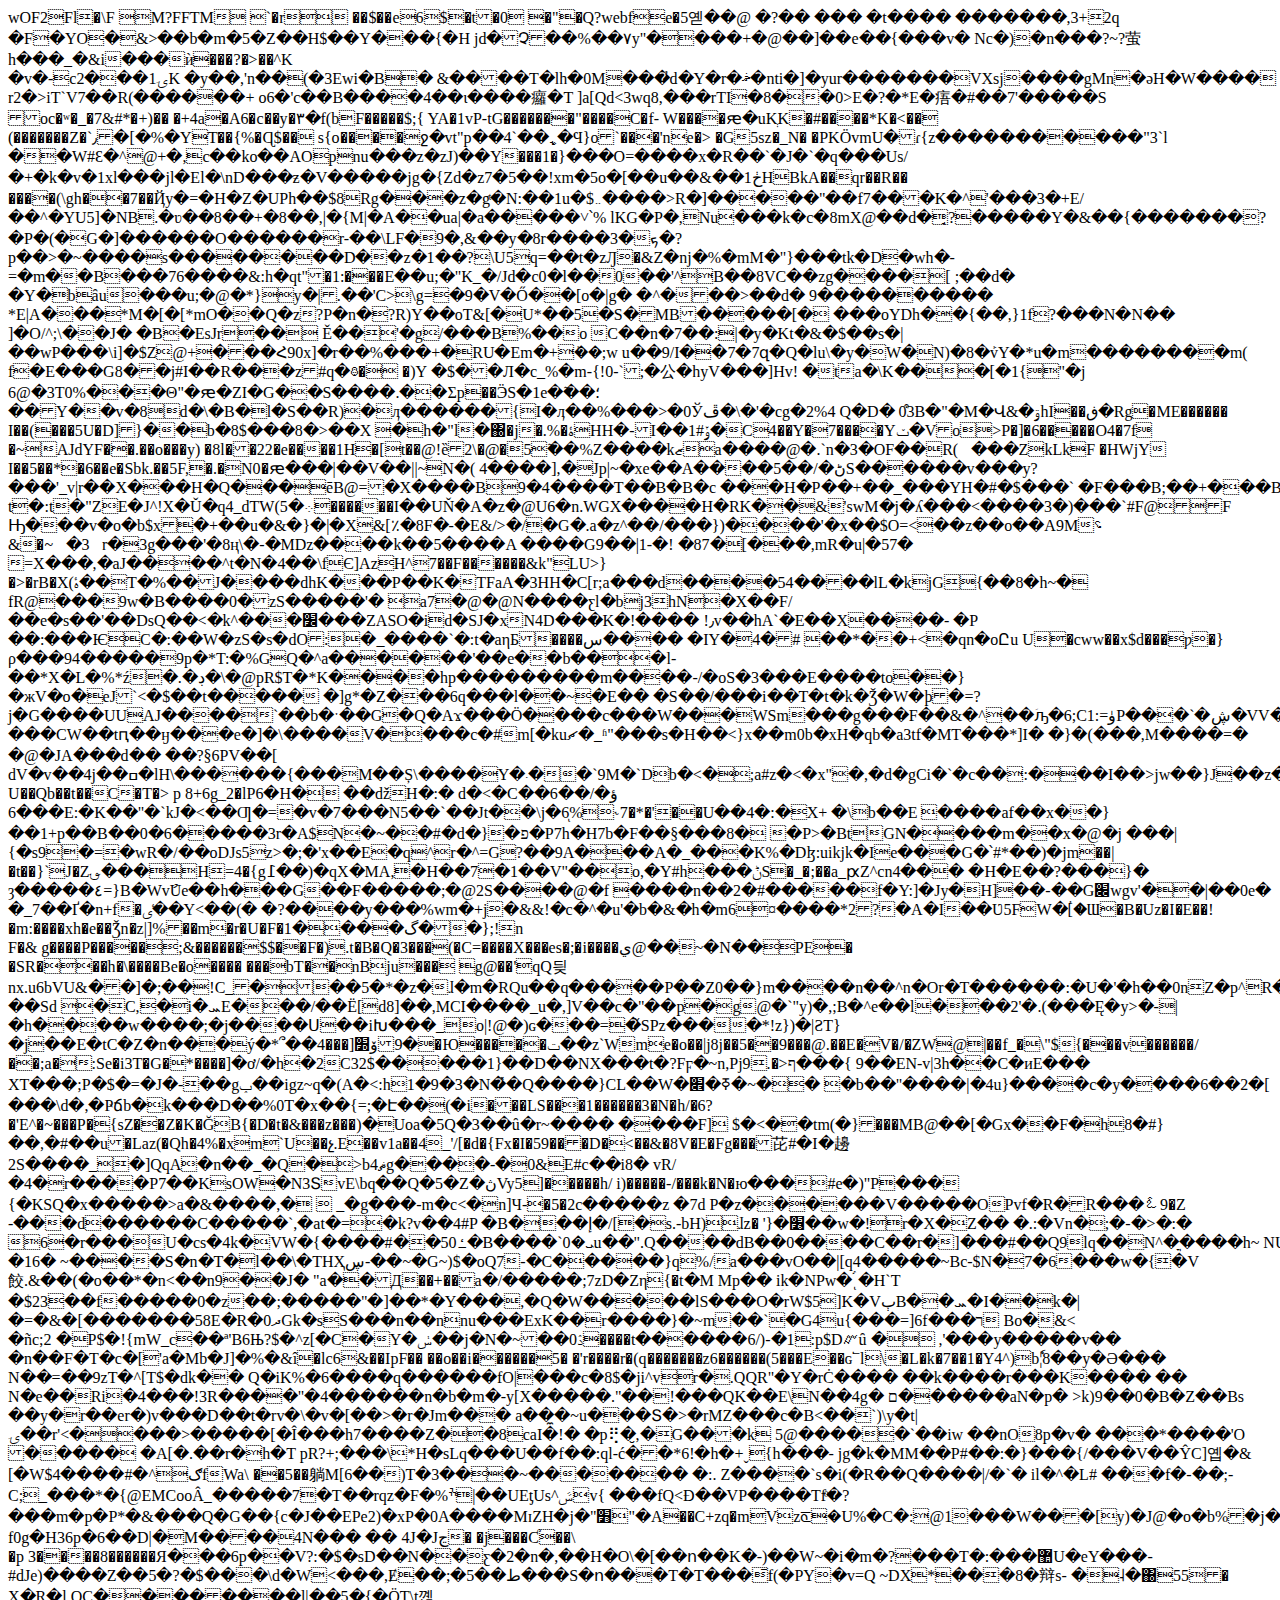
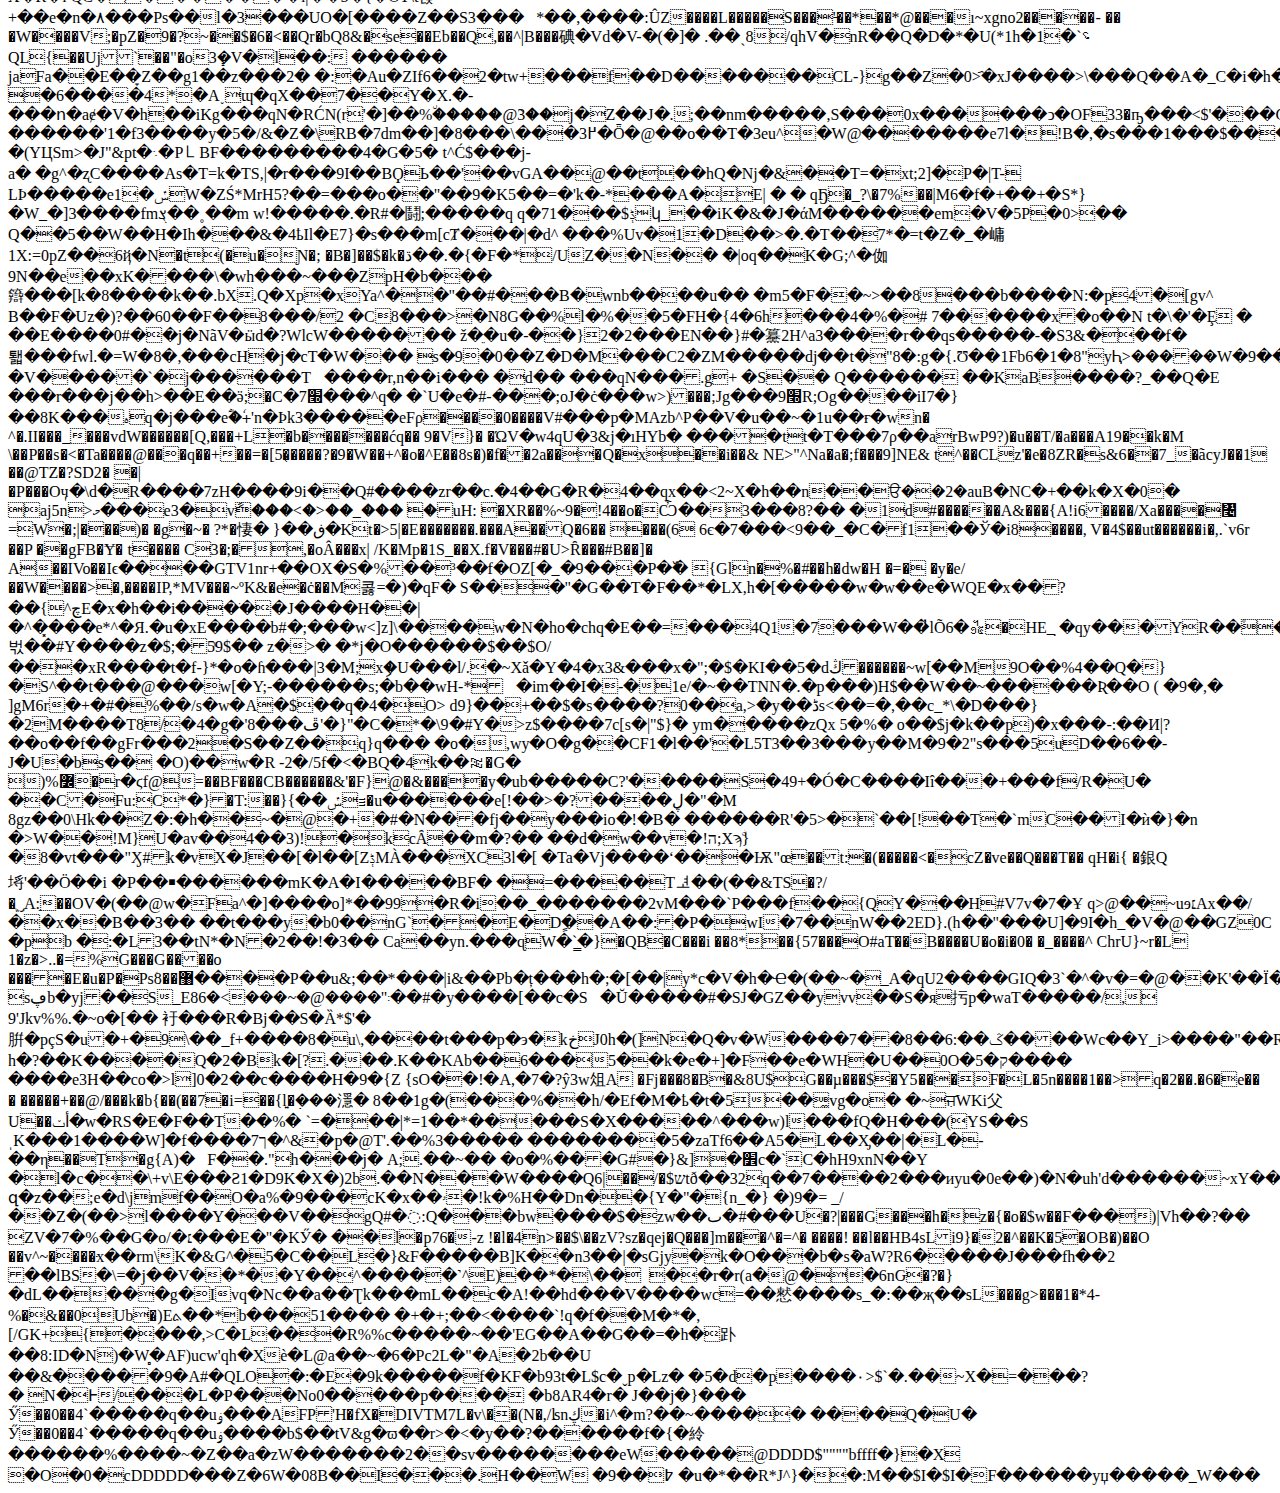
<file: plugins/bootstrap/fonts/glyphicons-halflings-regular.html>
<html><head></head><body>wOF2Fl�\F	M?FFTM `�r
��$��e6$�t�0 �"�Q?webfe�5옏��@&nbsp;�?��
��� �t����&nbsp;�������,3+2q
�F�YO�&amp;&gt;��b�m�5�Z��H$��Y���{�H	jd�Չ��%��٧y"����+�@��]��e��{���v�&nbsp;Nc�)�n���?~?萤h���_�&amp;i���ѝ���?�&gt;��^K �v�-cۍ1���2K&nbsp;�y��,'n��(�3Ewi�B�&nbsp;&amp;����T�lh�0M���҆d�Y�r�ﲬ�nti�]�yur�������VXsj����gMn�әH�W���� r2�&gt;iT`V7��R(������+&nbsp;o6�'c��B����4��ι����㿚�T	]a[Qd&lt;3wq8,���rTI�8��0&gt;E�?�*E�痦�#��7'�����S	oc�ʷ�_�7&amp;#*�+)��&nbsp;�+4a�A6�c��y�٣�f(bF�����$;{ YA�1vP-tG�������"����C�f- W����ԙ�uKְK�#����*K�&lt;�� (�������Z�`٫�[�%�YT��{%�Ɋ$��&nbsp;s{o����ջ�vt"p��4`��ߩ�Ϥ}o`���'ne�&gt;
�G5sz�_N�
�PKӦvmU�ɾ{z�����������"3`l
��W#Ԑ�^@+�,c��ko��AOpnu���z�zJ)��Υ���1�}���O=����x�R��`�J�`�q���Us/�+�k�v�1xl���jl�El�\nD���ƶ�V�����jg�{Zd�z7�5��!xm�5o�[��u��&amp;��1ڂHBkA��qr��R��
����(\gh��7��Ҋy�=�H�Z�UPh��$8Rg���z�gͭ�N:��1u�$܅����&gt;R�]�����"��f7���K�^'���3�+E/��^�YU5]�NB.�ʋ��8��+�͏8��,|�{M|�A��ua|�a�����˅՝%
lKG�P�,Nu���k�c�8mX@��d�̘?�����Y�&amp;��{�������?�P�(�G�]������O������r-��\LF�9�,&amp;��y�8r����3�ܟ�?p��&gt;�~����s��������D��z�1��?\U5q=��t�zԒ�&amp;Z�nj�%�mM�"}���tk�D�wh�-=�m��B���76����&amp;:һ�qt"�1:���Е��u;�"K_�/Jd�c0�l��0��'^B��8VC��zg����[ ;��d�
�Y�bȃu���u;�@�*}y�|.��'C&gt;\g=�9�V�Ő��[o�|g�&nbsp;�^���&gt;��d�
9����������
*E|A���*M�[�[*mO��Q�z?P�n�?R)Y��oT&amp;[�U*��5�S�MB�����[�
���oYDh��{��,}1<f�&6h��'��ʥu#v������e�d"t��ީ��ad9��eb�:��%o�� ����fu�n="" 7?%rg4"��f�g��f꺁="" a="��-��Q��y+B�,���2��օ5���𙄌xn�Ϊf*!����l�|GXQ�" ރup��="" �eu="" �@����-��do.6yz��-&a="">f?���N�N��	]�O/^;\��J�
�B�EsJr��&nbsp;Ě��'�g/���B%��o C��n�7��:|�y�Kt�&amp;�$��s�|��wP���\i]�$Z@+���Հ90x]�r��%���+�RU�Em�+ܰ��;w&nbsp;u��9/I��7�7զ�Q�lu\�y�W�N)�8�ܰvY�*u�m��������m(	f�E���G8��j#I��R���z#q�߷�	�)Y&nbsp;�$��Л�c_%�m-{!0-`;�公�hyV���]Hv!	�ta�\K���[�1{"�j 6@�3T0%���Θ"�ԙ�ZI�G��S����.��Σp��ӬS�1e��ٓ�؛��Y��v�8d�\�B�l�S��R)�ӆ������{I�ӆ��%���&gt;�0Ўڦ�\�'�cg�2%4&nbsp;Q�D�
0͒3B�"�M�Վ&amp;�ۊhI��ڧ�Rg�ME������
I��(���5U�D]}��b�8$���8�&gt;��X �h�"l�΀�j�.%�ۀHH�-I��ݸ#1�C4��Y�7����Yݖ�Vo&gt;P�]�6�����O4�7f
�~AJdYF��.��o���y)	�8l��22�e����1H�[t��@!ȅ2\�@�5�ٓ�%Z����kޒa����@�.`n�3�OF��R(󅥶���ZkLkF �HWjY
I��5��*�6��e�Sbk.��5F,�.�N0�ԙ���|��V��||~N�(	 4����],�Jp|~�xe��A����5��/�ڻS������v���y?���'_v|r��X���H�Q���ēB@=�X����B9�4����T��B�B�c&nbsp;���H�P��+��_���YH�#�$���`&nbsp;�F���B;��+���BPR�4̼ t�:t�"ZE�J^!X�Ǔ�q4_dTW(5�܀������I��UŇ�A�z�@U6�n.WGX����H�RK��&amp;'swM�j�ʎ���&lt;����3�)���`#F@F Ԣ���v�o�b$x�+��u�&amp;�}�|�X&amp;[٪�8F�-�E&amp;/&gt;�/�G�.a�z^��/���})����'�x��$O=&lt;��z��o��A9M؝&amp;�~�3r�3g���'�8ң\�-�MDz����k��5����A
����G9��|1-�! �87�[���,mR�u|�57�
=X���,�aJ����^t�N�4��\fЄ]AzH^7��F������&amp;k"LU&gt;}�&gt;�rB�X(ۂ��T�%��J����dhK���P��K�TFaA�3HH�C[r;a���d����54����lL�kjG{��8�h~�
fR@���9w�B����0�zS�����'�&nbsp;a7�@�@N����ƹl�bj3hN�X��F/��e�s��'��DsQ��&lt;�k^���׼���ZASO�id�SJ�xN4D���K�!����	!٫v��hA`�E��X����-
�P
��:���ѤC�:��W�zS�s�dO:�_����`�:t�aηБ����س����
�IY�4�# ��*��+&lt;�qn�oԸu
U�cww��x$d���ƿ�}ρ���94�����9p�*T:�%GQ�^a������'��e��b���l-��*X�L�%*ź�.�ڊ�\�@pR$T�*K����hp���������m����-/�oS�3���E����to��}�жV�o�eJ`&lt;�$��t�����	�]g*�Z���6q���l��~�E��
�S��/���i��T�t�k�Ǯ�W�þ�=?j�G����UUAJ����`��b�ˑ��G�Q�Aϫ���Ö����c���W���WSm���g���F��&amp;�^��ؘԡ�6;C1:=ۈP���`�ڜ�VV���E��5"�hO�X�~���N3_5Ӂ]�z-���CW��tԥ��ӈ���e�]�\����V����c�#m[�kuޗ�_ʱ"���s�H��&lt;}x��m0b�xH�qb�a3tf�MT���*]I�
�}�(���,M����=�	�@�JA���d��&nbsp;��?§6PV��[
dV�v��4j��ߛ�lH\������{���M��Ș\����Y�܁��`9M�`Db�&lt;�;a#z�&lt;�x"�,�d�gCi�`�c��:���I��&gt;jw��}J��z��^:V.�:��ڋ{�ͼ(ȲB���ɦ���x�&lt;Db#"S��{��P�Hu�N�/�{r6;wU����s�PО�&lt;��X��Y�s����Mxu��\�b��s�$��x��(��/^|^*0j~m�;#�%J��M4��p�QM׬�::b\C2gf��]�z�P8T� U��Qb��t��C�T�&gt;
p&nbsp;8+6g_2�lΡ6�H� ��ǆH�:�
d�&lt;�C��6��ؤ�/��6�E:�K��"�`kJ�&lt;��Ƣ�=�v�7���N5��`��Jt��\j�6ͅ%˞7�*�'��U��4�:�X+
�\b��E
����af��x��}��1+p��B��0�6�����3r�A$N�~��#�d�}�פ�P7h�H7b�F��§���8�
�P&gt;�BtGN����m��x�@�j	���|{�s9�=�wR�/��oDJs5z&gt;�;�'x��E�q^r�^=G?��9A���A�_���K%�Dɮ:uikjk�Ie���G�՝#*��)�jm��|�t��}`J�Z؈���H=4�{g߁��)�qX�MA,�H��7�1��V"��o,�Y#h���ݨS�_�;��a_ԗZ^cn4���&nbsp;�H�E��?���}�
ȝ�����٤=}B�WvުUe��h���G��F�����;�@2S����@�f ����n��2�#�����f�Y:]�Jy�H]��-��G׌wgv'��|��0e�
�_7��Ґ�n+f�ٸ��Y&lt;��(�
�?����y���%wm�+j�&amp;&amp;!�c�^�u'�b�&amp;�h�m6¤����*2?�A�I��Ʋ5FW�ؙ[�Ɯ�B�Uz�I�E��!�m:����xh�e��Ǯn�z|]%��m�r�U�F�گ����1��};!n F�&amp;&nbsp;g����P�����;&amp;������$$��F�).t�B�Q�3���(�C=����X���es�;�i����ي@��~�N��ΡE�	�SR���h�\����Be�o����&nbsp;���bT��nΒju���	g@��'qQ딎nx.u6bVU&amp;��]�;��!C_���5�*�z�ɺ�m�RQu��q�����P��Z0��}m����n��^n�Or�T������:�U�'�h��0nZ�p^R�|DF�_b\�@��m���DE�8��{o�GM��&nbsp;�q���}��Sd �C,�i�ܚE���/��Ë[d8]��,MCI����_u�,]V��c�"��p�g@�`"y)�,;B�^e��l���2'�.(���Ę�y&gt;�-|�h����w����;�j����Ս��iԽ���_o|!@�)ɢ���=�̌SPz����*!z})�|ƧT}�j��E�tC�Z�n���ý�*՞��4ۆ׽[����9�Ю�����ݓ��z`Wme�o��|j8j��5��9���@.��E�V�/�ZW@|��f_�\"${���v������/��;a�:Se�i3T�G�*����]�ơ/�h�2C32$�����1}��D��NX���t�?Fϝ�~n,Pj9.�&gt;ף���{
9��EN-v|3h��C�иE��� XT���;P�$�=�J�-��gݕ��igz~q�(A�&lt;:h1�9�3�N�̽�Q����}CL��W�ߧ�׎�~��
�b��"����|�4u}����c�y����6��2�[ ���\d�,�Ҏճb�k���D��%0T�x��{=;�Է��(�i���LS���1������3�N�h/�6?�'E^�~���P�{sZ��Z�K�ĞB{�D�t�&amp;���z���)�Uoa�5Q�3��ȗ�r~����
����F]&nbsp;$�&lt;��tm(�}���MB@��[�Gx��F�h8�#}��,�#��u�Laz(�Qh�4%�xm`U��չ.E��v1a��4_'/[�d�{Fx�I�59���D�&lt;��&amp;�8V�E�Fg���芘#�I�䟍2S����_�]QqA�n��_�Q�&gt;bޘ4g����-�0&amp;E#c��i8�	vR/�4�r����P7��KsOW�N3ՏvE\bq��Q�5�Z�ڽVy5]�����h/	i)�����-/���k�N�ю���#e�)"P���	{�KSQ�x�����&gt;a�&amp;����<a,릌heh��� ]�%,ed��u~w�l��ڛ�;c�ᘓ�`��?="" ��p�m="" �l��.�p�w7��٣�.="" �w�#;w�d*�:z;e2�������j��9y��a�s�s8�u����;fy8�m="" kѯ��ԄԶ�͡="">,�&nbsp;
_�g���-m�c&lt;�n]Ч-�5�2c�����z
�7d P�z������V�����OPvf�R�R���ఓ9�Z
-���d������C�����`,�at�=�k?v��4#P
�B���إ�/[�s.<a0e�{��&��v��a~e��8��)f��ny��f�bpl�u�iy�h=s�2����"[��(�¼o@�z*i��@��0��#����,�����i$q��y c�ўf="" �a�ߞv"��|r�ܘ="" 'w�f�="" x?�+an�m���k�`�d�="" �nf:x�i8:h="" �irm]�k��6i="" �@u�h*n��of���;����ᇏ"w�q��d\���Ѝ*c="#�2�6x�7�<T��" 7y��ru="">-bH)ɺz� '}�׶��w�!r�X�Z��	�.:�Vn�;�-�&gt;�:�
6�r���U�cs�4k�VW�{����#��5ߑ0�B����`ܝ�0u��".Q����dB��0����C��r�]���#��Q9lq��N^�ֳ����h~&nbsp;NU\� �16�
~����S�n�T�l��\�THҲڛ-��~�G~)$�oQ7-�C�����}q%/a���vO��|[q4�����~Bc-$N�7<v�he�i-���r�f� gnm�{�"3��="" �49�[�j<����wӭ��h����l�n��="" ���qҨډgcq��@w�="" e="" q����g���<����:="" ���a钷��u����_p�`="" ��b{e��i(��owg��fey���aba_��;o^�dq��'�s���="" ����`d�#њi�:Ѵ�+�y{�{�p�&��\�ra�����g�Ϟ0��g��t�l�i<'�7��?���x1���c��="" a����n0o�r1�="" �="" u������o�="" ?�♯a��_�p�hֱ="" g�촠��8�ݣ?3f�0����`%��ϑ��<�="" g�]Խ�8bl͏%-,�)}%�j�:�y��j�t�;Ыȶ5Œ="">�6���w�{�V餃.&amp;��(�o��*�n&lt;��n9��J�
"a��Д��+��a�/�����;7zD�Zη{�t�M	Mp��	iؚk�NPw�ؑͺ�H`T
�$23��f�����0�z��;�����"�]��*�Y���,�Q�W�����lS���O�rW$5]K�VٻB��ܚ�I��k�|�=�&amp;�[�������58E�R�0ދGk�sS���n��nnu���ExK��r����}�~m��`�G4u{���=]6f���ר
Bo�&amp;&lt;
�ñc;2&nbsp;�P$�ǃ{mW_c��ª'B6Њ?$�^z[�C�Y�ݭ��j�N�~��ۮ0����t������6/)-�1:p$Dꥅȗ
�
,'���y�����v�� �n��F�T�с�['a�Mb�J]�%�&amp;î�lc6&amp;��IpF��
��o��i������5�&nbsp;�'r����r�(q�������z6������(5���E��ɢ՟l\�L�k�7��1�Y4^)bٗ¦8��y�Ə���
N��=��9zT�^[T$�dk��
Q�iK%�6����q������fO|���c�8$�ji^vr�.QQR"�Y�rĊ����
��k����r���K���<qi�"�@���r9 ��="" ��\&7y}m�gҊ7��z6�-m�u="���,��N3O\�6��aDA��ޮ�Ld^r��/.�">�&nbsp;��
N�e��Ri�4���!3R����"�4������n�b�m�-y[X�����."��!���QK��E\N��4g�&nbsp;ם������aN�p�
&gt;k)9��0�B�Z��Bs
��y�r��er�)v���D��t�rv�\�v�[��&gt;�r�Jm���
a��̼�~u���Տ�&gt;�rMZ���c�B&lt;��`)\y�t|ۍ��r'&lt;����&gt;�����[�Î���h7����Z��8caI�!�
�p⢟�̮,�G���k&nbsp;5@�����`��iw
��nО8p�v� ���*����'O
�����&nbsp;�A[�.��r�h�T
pR?+;���\*H�sLq���U��f��:ql-ć��*6!�h�+ˬ{h���- jg�k�MM��P#��:�}���{/���V��ŶC]옙�&amp;[�W$ګ^�#����4fWa\
��5��躺M[6��)T�3���~�������
�:. Z����`s�i(�R��Q����|/�`�
il�^�L#&nbsp;���f�-��;-C;_���*�{@EMCooÂ_�����7�T��rqz�F�%ׯ|��U<z��o�[ta=���'dpj]�;,u9���q���p��k�4~�����_�c�^�qe�Ů��b �sgs����y��2n�a��u��%��sd��="" �hj="" �y;9$ߴia��h�eo�����}="" �g�����="" +="" �Ճ��5�jy�="" @�g��������f2����y���="" ��߼�e�߷��|v�="" �"���p��~刋�t��8ok�r*���*="" ���4hi�@q��3g"�j��:�$��;:���f������,d���z��Ț��Ԍ꺳��u%�ˣ}o�&���i2u�,@�k�j%u?��4�n�km����d?5�ݓ;�0�y���e}sz���="">EƫUs^ݜv{&nbsp;���fQ&lt;Đ��VP����Tfͦ�?���m�p�P*�&amp;���Q�G��{c�J��EPe2)�xP�0A����MɪZH�j�"׻"�A��C+zq�mVzᖞ�U%�C�:@1���W���[y)�J@�o�b%�j�A&gt;)N�ǀ�i�$�A���t`&gt;�?f0g�H36p�6��D|�M����4N���
�� 4J�Jڃ�
�j���Ƈ��\
�p&nbsp;3����8������Я���6p��V?:�$�sD��N��ƹ�2�n�,��H�O\�[��ո��K�-)��W~�i�m�?���T�:���޺U�eY���-#dJe)����Z��5�?�$���\d�W&lt;���,Ɇ��;�ط��5���S�ո���T�T���̄f(�PY�v=Q
~DX*���8�辩s-	�˨�΀55�
X�R�l QC��������l|��5�{�ӦT\t꼕+��e�n�۸���Ps��l�3���UO�[����Z��S3���*��,����:ÛZ����L�����S���'̵��*��*@���ı~xgno2�����-
�� �W����V;�pZ�9�?~��$�6�&lt;��Qr�bQ8&amp;�se��Eb��Q,��^|B���碘�Vd�V-�(�]� .��ˎ8/qhV�nR��Q�D�*�U(*1h�1�`؝QL{��Uj`��"�o3ܻ�V�l��:	������
jaFa��E��̞Z��g1��z���2�&nbsp;�:�Au�ZIf6��2�tw+���f��D�������CL-}g��Z�0&gt;҄�xJ����&gt;\���Q��A�_C�i�h��bl]
�6����4*�A˯ɰ�qX��7��Y�X.�-���ո�aɇ�V�h��iKg���qN�RĆN(r'�]��%٘�����@3�̀�j�Z��J�.;��nm�����,S���0x������ͻ�OF33�ҧ���&lt;$'���G�E+��}������'1�f3����y�5�/&amp;�Z�\RB�7dm��]�8���\���3߂�Ȫ�@��o��T�3eu^�W@�������e7l�!B�,�s���1���$����Z��&amp;���?��dC�� �(YЦSm&gt;�J"&amp;pt�܈�P㇄BF���������4�G�5�	t^Ć$���j-a�&nbsp;�g^�ʐC����As�T=k�TS,|�r���9I��BϘЬ��'��vGA��@��t��hQ�Nj�&amp;��T=�xt;2]�P�|T-	LÞ�����e1�ݽW�ZŚ*MrH5?��=���o��"��9�K5��=�'k�-*���A�E|	� � qҔ�_?\�7%��|M6�f�+��+�S*}�W_�]3����fmܮ��˳��m w!�����.�R#�鬪;�����q&nbsp;q�71���$ݙկ_��iK�&amp;�J�άM������em�V�5P�0&gt;�� Q��5��W��H�Ih���&amp;�4ҍIl�E7}�s���m[cȾ���|�d^	���%Uv�1�D��&gt;�.�T��7*�=t�Z�_�㟾1Х:=0pZ��6ҋ�N�t(�u�Ɲ�; �B�]��$�k�ڌ��.�{�F�*/UZ��N��&nbsp;�|oq��K�G;^�侞9N��e��xK����\�wh���~���ZpH�b���䉸���[k�8����k��.bX.Q�Xp�xYa^��"��#���B�wnb����u��&nbsp;�m5�F��~&gt;��8���b����N:�p4�[gv^
B��F�Uz�)?��60��F��8���/2&nbsp;�C8���&gt;�N8G��%l�%��5�FH�{4�6h���4�%�#
7������x�o��N t�\�'�Ȩ
� ��E����0#��j�NãV�ӹd�?WlcW�������
ž�ֵ�u�-��}2�2���EN��}#�䵵2H^a3����r��qs�����-�S3&amp;���f�퇣���fwl.�=W�8�,���cH�j�cT�W���&nbsp;s�9�0��Z�D�M���C2�ZM�����dj��t�"8�:g�{.Ʊ��1Fb6�1�8"yԦ&gt;�����W�9�� �V�����`�j������T򔔑��<i��mԱw'%�f&�\y�z�dkʹ��ry�jw��}��Ѐ��[8�ԍ����bb� �'d'm�o�'<��|e���5��:��ڋo����="">��r,n��i���

<t��s���>�d�� ���qN���.g+ �S��
Q������	
��KaB����?_��Q�E ���r���j��h&gt;��E��ӛ;�C�׭7���^q�
�`U�e�#-���;oJ�ċ���ԝ&gt;)���;Jg���׭9R;Og����iI7�}��8K���ہq�j���eؓ�+ٗ'n�Ϸk3�����eFρ����0����V#���p�MAzb^P��V�u��~�1u��ғ�wn�	^�.II���_���vdW������[Q,���+L�b�������ćq��
9�V}�	�ΏV�w4qU�3&amp;j�ıHYb� ����tt�T���7ρ��arBwP9?)�u��T/�a���A19��k�M
\��P��s�&lt;�Ta����@�<!--?M�(��.�,'%?,�%�a~e������U�0��/zQ��(Ѹ����a���p:.6�j��dF@\V�4��{�Ri����8�ɪnu��F�M_��=���Z8�H��l�sy5k%��|(�i9"�6�}ԋ~WK�۟�hY�k�����\���l�Rm���&�
�����0���b�]g����"��ހD^���ތ�j��J*)��6���-Yb�h�����
Z����=ޑ�A,��(��K#�	
��Of�J:�;�I���!6Yi&�d���%m�86#���Q�����W_��A�v}?+�G���	cc*�m���g`�-->��q��+��=�[5�͔����?�9�W��+^�o�^E��8s�)�f��2a���Q�x��i��&amp;	NE&gt;"^Na�a�;f���9]NE&amp;	t^��CLz'�e�8ZR�s&amp;6��7_�ãcyJ��1
��@TZ�?SD2�
�|�P���Oӌ�\d�R����7zH����9i��Q#����zr��c.�4��G�R�4��qx��&lt;2~X�h��n��ੳ��2�auB�NC�+��k�X�0�
aj5n&gt;މ���e3�vާ���&lt;�&gt;��_���&nbsp;�uH:&nbsp;�XR��%~9�!4��o�Ѽ��3���8?�� �1d#������A&amp;���{A!i6����/Xa����㇤=W�;|���)� �g�~�
?*�悽� }��ڧ�Kt�&gt;5|�E�������.���A��Q�6��
���(6

6є�7���&lt;9��_�C�f1��Ў�i8����,
V�4$��ut������i�,.`v6r	��P
��gFB�Ɏ�
t����
C3�;�,�oÂ���x|	
/K�Mp�1S_��X.f�V���#�U&gt;Ȓ���#B��]�
A��IVo��Іϵ����GTV1nr+��OX�S�%��³��f�OZ[�_�9���P�߰� {Gln�%�#��h�dw�H&nbsp;�=� �y�e/��W����&gt;�,����IP,*MV���~ºK&amp;�e�ċ��M콣=�)�qF�&nbsp;S���"�G��T�F��*�LX,h�[�����w�w��e�WQE�x��?��{^چE�x�h��i���ׂ��J����H��|�^�͓���e*^�Я.�u�xE����b#�;���ԝ&lt;]z]\����w�N�ho�chq�E��=���4Q1�7���W��̓lÕ6�᧿�HE_̣&nbsp;�qy���YR��۫<x=�cs�xy!=0�8Ǘ�x� ����?�{}�����f_���Ǡ�z���kt�ɱ��7��ڂ|t��+a�m�<xe$��e���ɍ��<[�t����x[���������s�v�̋�ާu��*��h�s�k="Fe�sw" uy�o��ٯnq��="NE:[�(t]�" k�|�@�ٿuz\9{h���v��ܕӆ.ڡ�sa��$u+�q�w:#��?�e�t�3="��л�!�p�PL`�:����R;" �gʮ�fha�ΐ;���5ie�+�����="" ��bt06aw40t�hjcc<&�mjcc�="" �="" ��ocn�w?��n�i��o](xЄ��{�lz���;����g��|Ǐ�="">�9~l4s�Vy���`��Uߛ,������#_�u��+De�����M���~h�q�벇��#Y����z�$;�5ͯ9$�� z�&gt;�
�*j�O������$��$O/���xR����t�f-}*�o�ɦ���|3�M;xި�U���l/.�~Xǎ�Y�4�x3&amp;���x�";�$�KI��5�dڭ������~w[��M9O��%4��Q�}�S^��t���@���w[�Y;-������s;�b��wH-*�im��I�-�1e/�~��TNN�.�p���)H$��W��~������Ʀ��O
(&nbsp;�9�,�
]gM6r�+�#�%��/s�w�A�$��q�4�O&gt;
d9}��+��$�s����?0��a,&gt;�y��ڈs&lt;��=�,��c_*\�D���}�2M����T8/�4�g�'ڦ���8'�}"�C�*�\9�#Y�&gt;z$����7c[s�|"$}�	ym�����zQx 5�%�&nbsp;o��$j�k��p)�x���-:��И|?��o��f��gFr���2�S��Z��q}q���	�o�,wy�O�g��CF1�l��'�L5T3��3���y��M�9�2"s���5uD��6��-J�U�bs��
�O)��w�R
-2�/5f�&lt;�BQ�4k��ꐭ�G�	)%߼�<d��ĪĞ��3�2`�a��]��s{�k%�\]�3&��p����ڸ���cո� ���놶�,��="" ��^�t���7�h�5�u�ld��xڷ���l'd���r�6�v="" շfc\�����ga������@�?�������="" ��gf��va�l,���:����i#~nu��dv~7��k�k`!�p��mx��r��$#�tiih���om՘�<.8um�<��3���es�4="" ܫ���v9��'��bv�{���?�vv���3��;�u'֬���1r�v�{b����i��4crh��r6~�Ӗ�j��p�͎��m�="" 7g���-,nlo��<���ѣz����2h&|$����<{="" �ڜ�k�_����mms�)="">r�ϛf@=��BF���CB������&amp;'�F}@�&amp;����y�ub�����C?'�����S�49+�Ó�C����Iî���+���f/R�U�
��C�Fu:C*�}�T:��}{��ݽⲷ�u������e[!��&gt;�?����ڸ�"�M
8gz��0\Hk��Z�:�h��~�@�+�#�N���fj��y���io�!�B�	������R'�5&gt;�`��[!��T�`mC��I�ѝ�}�n
�&gt;W��!M}U�av��4��3)!�kcȂ��m�?��	��d�w��v�!ה;Xϡۨ}�8�vt���"Ӽ#k�vX�J��[�l��[ZݙMÀ���XC3l�[
�Ta�Vj����ʻ���Ѭ"œ��t:�(�����&lt;�cZ�ve��Q���T��&nbsp;qH�i{&nbsp;�銀Q埓'��Ö��i&nbsp;�P��￭������mK�A�I�����BF�
�=�����Tᅽ��(��&amp;TS�?/�؁A:ַ��ОV�(��@w�Fa^�]����o]*��99�R�i��_�������2vM���`P���f��{QY���H#V7v�7�Ұ&nbsp;q&gt;@��~uɘ׆Ax��/��x��B��3��&nbsp;��t���y�b0��nG`��E�D�ٍ�A��:�P�wI�7��nW��2ED<hd�&z��� Π7�3�&���)ld�4;�7��Ѵ?$���k@�"��"l&~���1ʺf�14�ʱ|���7os��}��l1;��?�{1$���w)��1}��0�~7��#e5��`�q&o="" �ow����_��鴊��8q1��g�����Ɋ���08��h��w�e��+��\��ԉ�r�����u?w��e���o���sx�au�̞3�|="WA����R�" p�to%q"1yה!so%%�^�z�_hn,�{?���"l�5�_d6���+����sb�<���gfj���0�b�_��x�-��;�h�����w�:g�m�i�ee�iu��vj]~m����qhlkk��hb�a="">}.(h��"���U]�9I�h_�V�@��GZ0C
�pb
�:�L3��tN*�N�2��!�3��
Ca��yn.���ɋW�`̳�}�QB�C���i ��8*��{57���O#aT��B����U�o�i�0�
�_����^
ChrU}~r�L 1�z�&gt;..�=%G���G����o ����E�u�P�Psؘ޸��8����P��u&amp;;��*���|i&amp;��Pb�ț���h�;�[��|y*c�V�h�Ҽ�(��~�_A�qU2����GIQ�3`�^�v�=�@��K'��Ї��Z#4sJ=��:sY��	sڥb�yj��S_E܃"����@�~���&gt;�86��#�y����[��c�S�Ŭ�����#�SJ�GZ��yvv��S�я扝p�waT�����/,
9'Jkv%%.�~o�[�� 衧���R�Bj��S�Ȁ*$'�腁�pçS�u�+�9\��_f+����8�u\,����t���p�э�kخJ0h�(]N�Q�v�W����7��8��6:��ݣ����Wc��Y_i&gt;����"��R�����(�e]�6���RA%U�6&amp;�F]��7@̳k3X
h�?��K����Q�2�Bk�[<o�-[ �s~��0��]t���2���h���j�q�k�v���(32j���="" w��,����z��d$2�ca�kp���="" ��k�+��ec�����[q�������i��edv��xr8��b�5���a=":��KQ�����\&nbsp;�@�V�^;Kr�" �m{����{#��c�w}{^,��$0rc�\o��q�Ѽ�ץp��$��y�vp�="">?.���.K��KAb��6���5��k�e�+]�F<h�e"�;{wn�yx ���&f檄="" xz[��7���c%�ŀ5�d�y_�y"Ыߞ�2\37�="" �k\�띲|fo="" ���68���������������nk�zr"�������?="" 7�32�:а�="">��e�WH�U��0O�ק�5����
����e3H��co�&gt;l]0�2��c����H�9�{Z
{sO��!�A,�7�?ŷ3w俎A
�Fj���8�B�&amp;8U$G��µ���$�Y5���F�L�5n����1��&gt;q�2��.�6�e��
�
�����+��@/���k�b{��(��7�i=��{l͍�݂���濦�&nbsp;8��1g�(���%��h/�Ef�M�ҍ�t�5��̼vg�o� �~ਜ਼WKi父U��أݖ�w�RS�E�F��T��%�
`=���|*=1��*�����S�X�����^���w)l���fQ�H���(YS��SˌK���1����W]�f����7ך�^&amp;�p�@T'.��%3�����
��������5�zaTf6��A5�L��X̡��|�L�-��η��T�g{A)�F��."h���j�&nbsp;A;.��~��&nbsp;�o�%���G#�}&amp;]�׾c�`C�hH9xnN��Y �l�c��\+v\E���Ƨ1�D9K�X�)2b.��N���W����Qש$�/��|6tð��32ԛ��7����2���иyu�0e��)�N�uh'd������~xY�����&gt;��#b�"k3�������:&nbsp;9���v��$ПC�:�)H��&gt;	զ�z��;e�d\jmf��O�a%�9���cK�x��ۥ�!k�%H��Dn��{Y�"�{n_�}
�)9�=
_/��Z�(��&gt;l����Y���V��gQ#�߭:Q���bw����$�zw��ٮ�#���U�?|���G���h�z�{�o�$w��Ϝ���)|Vh��?��
ZV�7�%��G�o/�׆���E�"�KӲ�&nbsp;��l�p76�-z
!�l�4n&gt;��$\��zV?sz�qej�Q���]m���^�=^�
����!&nbsp;��l��HB4sLi9}�2�^��K�5�OB�)��O
��v^~����݀x��rm\K�&amp;G^�5�C��L�}&amp;F�����B]K��n3��|�sGjy�k�O���b�sܽ�aW?R6�����J���fh��2	��lBS�\=�j��V��*��Y��^�����˺^E)��*�\��&nbsp;
��r�r(a�@��6nԌ�?�}�dL�����g�Ivq�Nc��a��Ʈk���mL��c�A!��hd���V����wc=��憖����s_�:��җ��sL���g&gt;���1�*4-%�&amp;��0Ub�)Eܬ��*b���51����	�+�+;��&lt;����`!q�f��M�*�,[/GK+{����,&gt;C�L���R%%c�����~��'EG��A��G��=�h�䟔��8:ID�N)�W̻�AF)ucw'qh�Xè�L@a��~�6�Pc2L�"�A�2b��U	��&amp;�����9�A#�QLO�:�E�9k�����f�KF�b93t�L$c�ˬp�Lz�&nbsp;�5�d�p����۰&gt;$`�.��~X�=���?�&nbsp;N�Ͱ/���L�P���No0�����p���� �b8AR4�r� J��j�}���
Ӳ��0��4ˋ�����q��uۏ���AFP'H�fX�DIVTM7L�v\��(N�,/ʪnڮ�i^�m?��~�����	����Q�U�
Ӳ��0��4ˋ�����q��uۏ����b$��tV&amp;g�ϖ��r&gt;�&lt;�y��?������f�{�紷������%����~�Z��a�zW�������2��sv��������eW�����@DDDD$""""bffff�}�X	�O�0�cDDDDD���Z�6W�08B��I���.H��W
�߈��9&nbsp;�u�*��R*J^}��:M��$I�$I�F������yџ�����_W���</h�e"�;{wn�yx></o�-[></hd�&z���></d��ĪĞ��3�2`�a��]��s{�k%�\]�3&��p����ڸ���cո�></x=�cs�xy!=0�8Ǘ�x�></t��s���></i��mԱw'%�f&�\y�z�dkʹ��ry�jw��}��Ѐ��[8�ԍ����bb�></z��o�[ta=���'dpj]�;,u9���q���p��k�4~�����_�c�^�qe�Ů��b></qi�"�@���r9></v�he�i-���r�f�></a0e�{��&��v��a~e��8��)f��ny��f�bpl�u�iy�h=s�2����"[��(�¼o@�z*i��@��0��#����,�����i$q��y></a,릌heh���></f�&6h��'��ʥu#v������e�d"t��ީ��ad9��eb�:��%o��></body></html>
</file>
